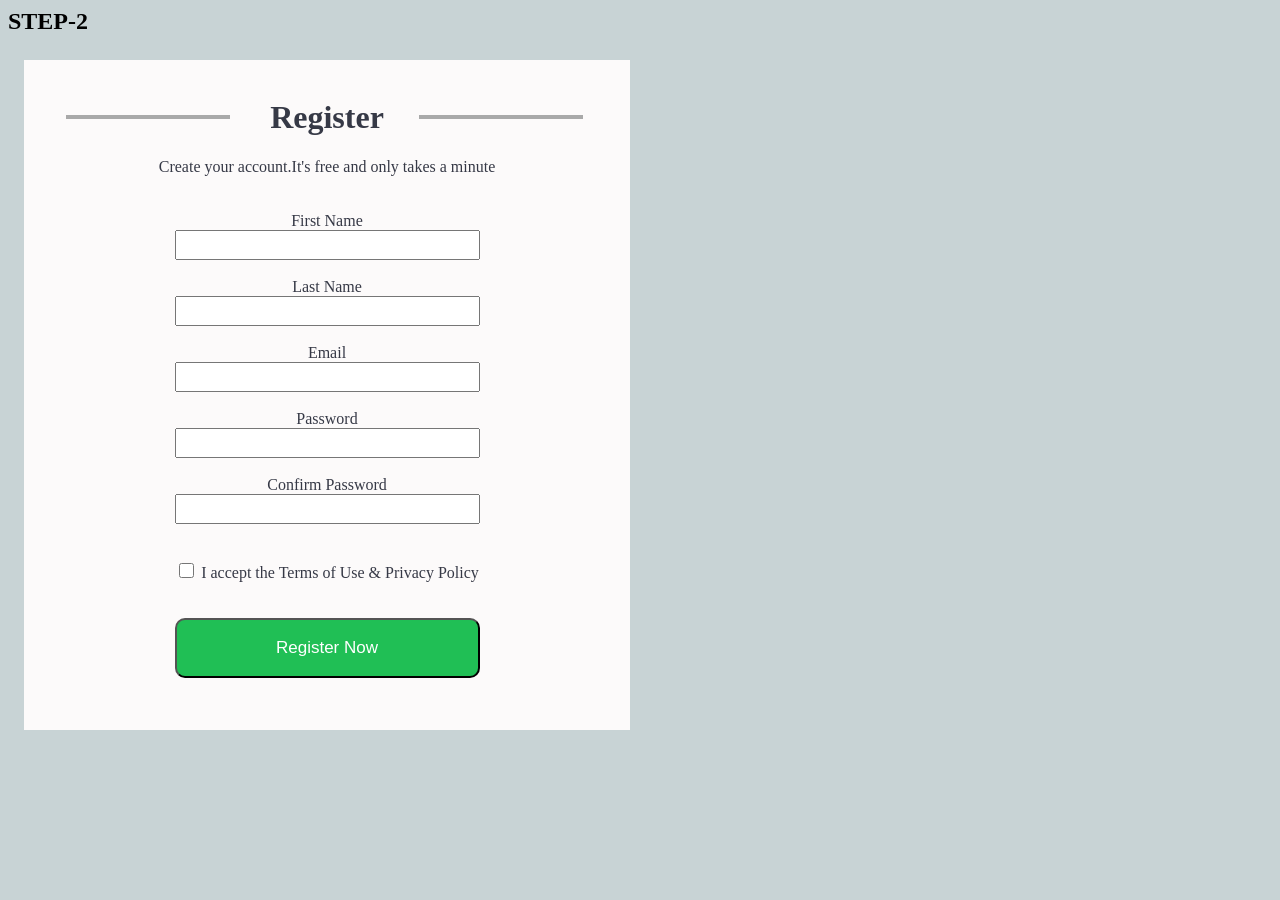
<file: valid.html>
<html>
 <head>
     <script type="text/javascript" src="valid.js" async></script>
<link rel="stylesheet" type="text/css" href="valid.css">
 </head>
 <body>

 <h2>STEP-2</h2>

   <div id="naglowek">
       <div id="reje">
           <div id="kreska1"></div>
            <div id="kreska2"></div>
           <br>
           <h1><center>Register</center></h1>
          <center>Create your account.It's free and only takes a minute</center> 
       </div>
       <br><br>
       <div id="liczby">
       <center>
       First Name<br>
     <input type="text"  id="imie" ><br><br>
       Last Name<br>
     <input type="text" id="nazwisko" ><br><br>
           Email<br>
      <input type="text" id="email" ><br><br>
       Password<br>
    <input type="password" id="haslo" ><br><br>
       Confirm Password<br>
    <input type="password" id="haslo1" ><br><br><br>
       <input type="checkbox" id="check" class="check"> I accept the Terms of Use & Privacy Policy
   <br><br><br>
           <button type="button" class="but"  onclick="klik()">Register Now</button>
           </center>
           </div>
     </div>
 </body>
</html>
</file>
<file: valid.css>
body{
        background-color:  #C8D3D5;
     }
#STEP-1{
    background:#d3d3d4 ;
}     
#naglowek{
    color:#363946;
margin: 10px;
width: 606px;
height: 670px;

 position: absolute;
    right: 640px;
    top: 50px;
    background-color: #FCFAFA;
}
     #kreska1{
         border: 2px solid darkgray;
         width: 160px;
height: 0px;
          position: absolute;
         right: 47px;
    top: 55px;
     }
     #kreska2{
         border: 2px solid darkgray;
         width: 160px;
height: 0px;
          position: absolute;
         right: 400px;
    top: 55px;
     }
     #wynik{
margin: 10px;
width: 300px;
height: 310px;
border: 2px solid black;
     }
     .but{
         height:60px;
         width:305px;
         color:white;
         background-color: #20BF55;
         font-size: 17px;
         border-radius: 10px;
     }
     input{
         width:305px;
         height: 30px;
     }
      .check{
         width:15px;
          height: 15px;
     }
     .but:hover{
        height:60px;
         width:305px;
         color:black;
         background-color: darkgray;
    
         border: 1px solid black;
         font-size: 17px;
     }
</file>
